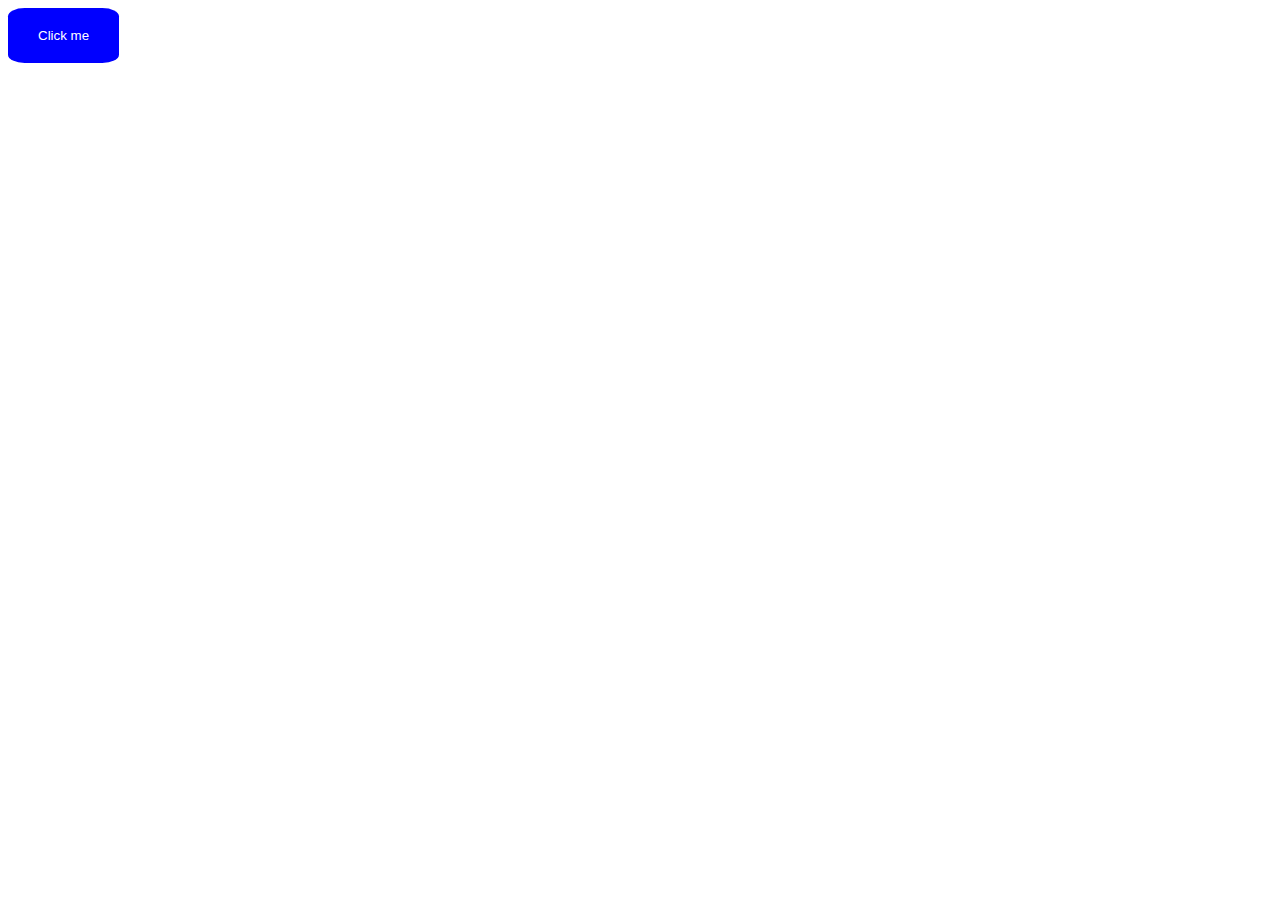
<file: workshop/exercise-1/index.html>
<!DOCTYPE html>
<html>
  <head>
    <link rel="stylesheet" type="text/css" href="style.css" />
  </head>

  <body>
    <button class="button">
      Click me
    </button>
  </body>
</html>
</file>
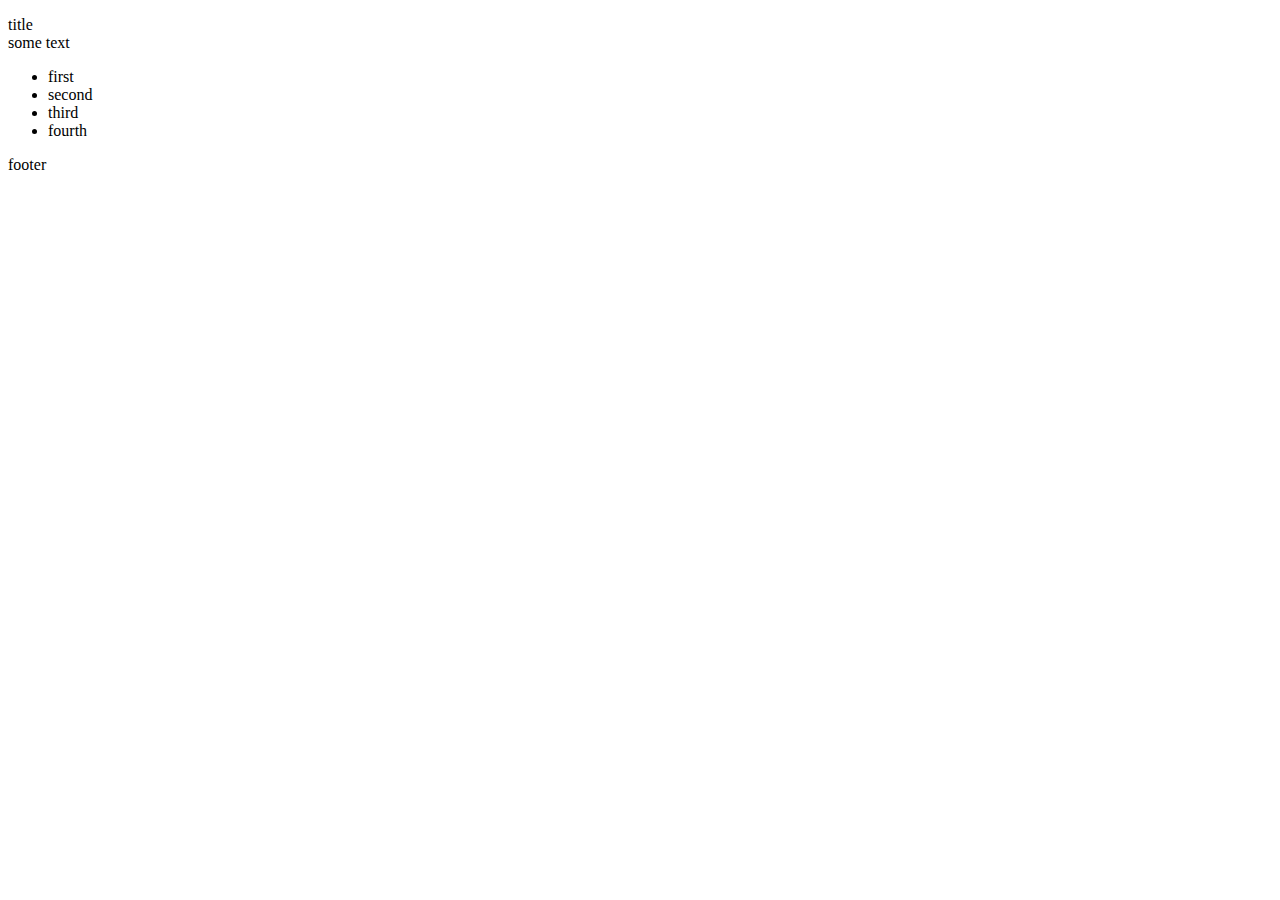
<file: workshop/exercise-2/index.html>
<!DOCTYPE html>
<html>
  <body>
    <p>title<br>some text</p>
    <ul>
      <li>first</li>
      <li>second</li>
      <li>third</li>
      <li>fourth</li>
    </ul>
    <p>footer</p>
  </body>
</html>
</file>
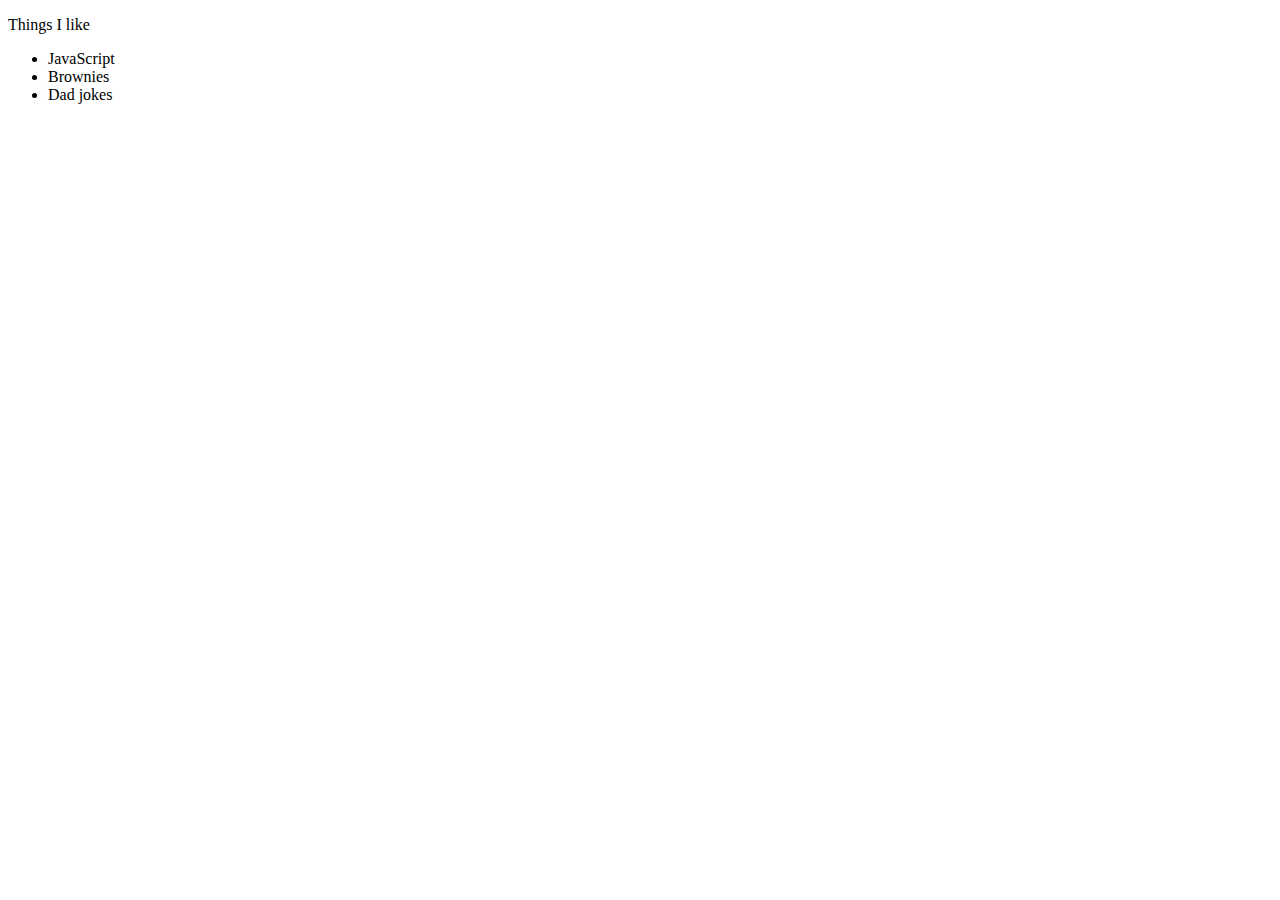
<file: workshop/exercise-4/index.html>
<!-- ...crickets... -->
<!DOCTYPE html>
<html>
    <body>
        <p>Things I like</p>
        <ul>
            <li>JavaScript</li>
            <li>Brownies</li>
            <li>Dad jokes</li>
        </ul>
    </body>
</html>
</file>
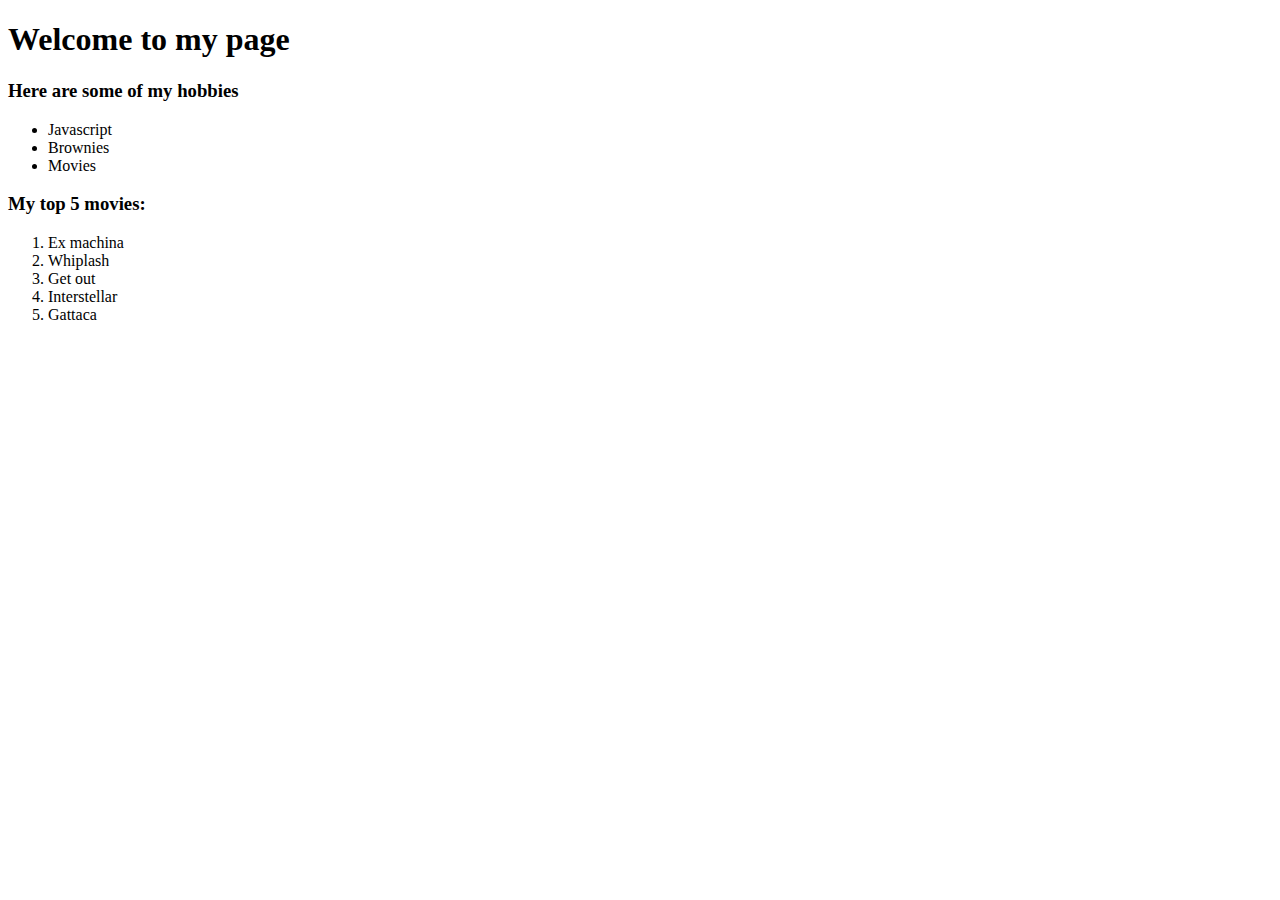
<file: workshop/exercise-6/index.html>
<!DOCTYPE html>
<html>
<body>
<h1>Welcome to my page</h1>
<h3>Here are some of my hobbies</h3>
<ul>
<li>Javascript</li>
<li>Brownies</li>
<li>Movies</li>
</ul>
<h3>My top 5 movies:</h3>
<ol>
<li>Ex machina</li>
<li>Whiplash</li>
<li>Get out</li>
<li>Interstellar</li>
<li>Gattaca</li>
</ol>
</body>
</html>
</file>
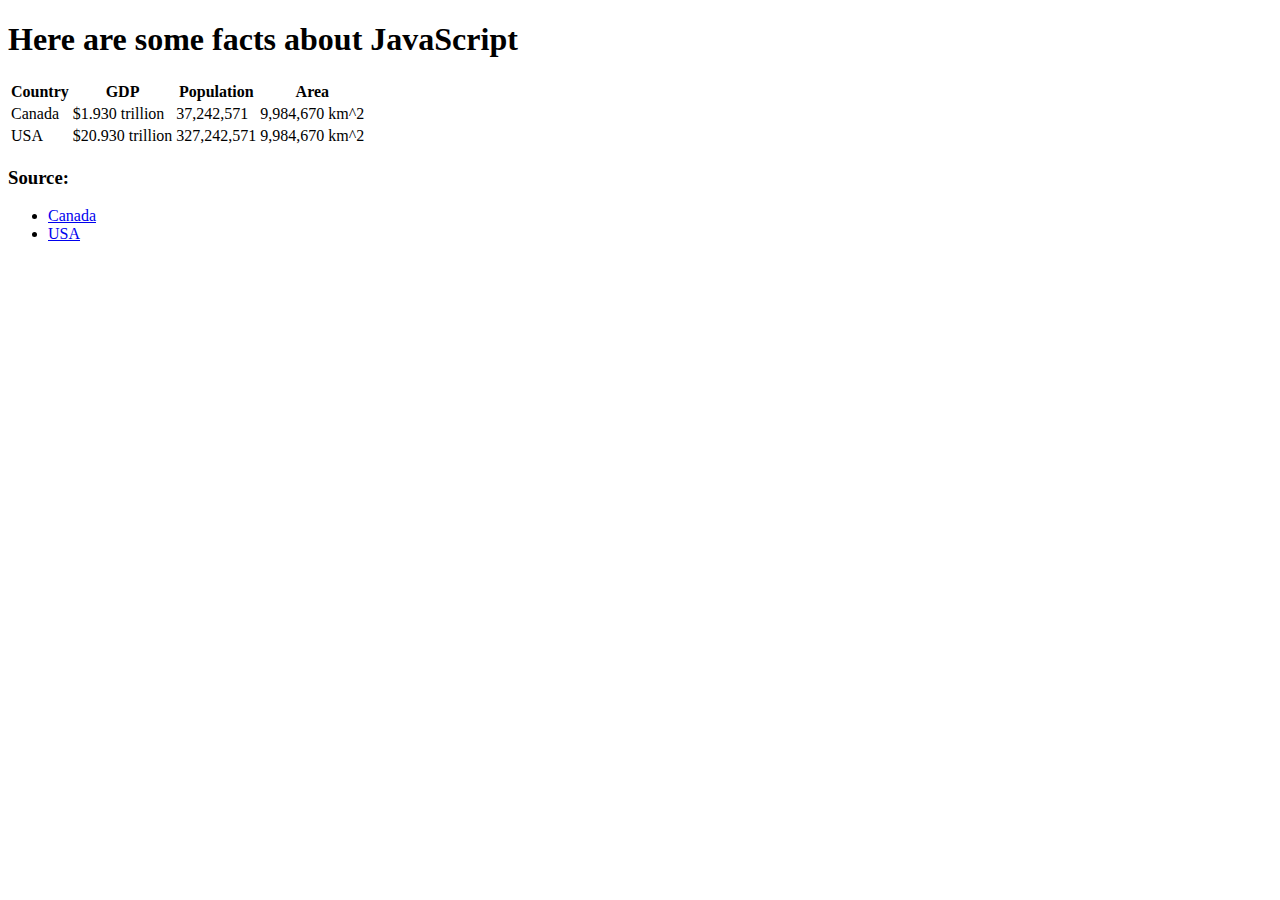
<file: workshop/exercise-7/index.html>
<!-- ...crickets... -->
<!DOCTYPE html>
<html>
    <body>
        <h1>
            Here are some facts about JavaScript
        </h1>
        <table>
            <tr>
                <th>Country</th>
                <th>GDP</th>
                <th>Population</th>
                <th>Area</th>
            </tr>
            <tr>
                <td>Canada</td>
                <td>$1.930 trillion</td>
                <td>37,242,571</td>
                <td>9,984,670 km^2</td>
            </tr>
            <tr>
                <td>USA</td>
                <td>$20.930 trillion</td>
                <td>327,242,571</td>
                <td>9,984,670 km^2</td>
            </tr>
        </table>
        <h3>Source:</h3>
        <ul>
            <li><a href="https://en.wikipedia.org/wiki/Canada" target="_blank">Canada</a></li>
            <li><a href="https://en.wikipedia.org/wiki/United_States" target="_blank">USA</a></li>
        </ul>
    </body>
</html>
</file>
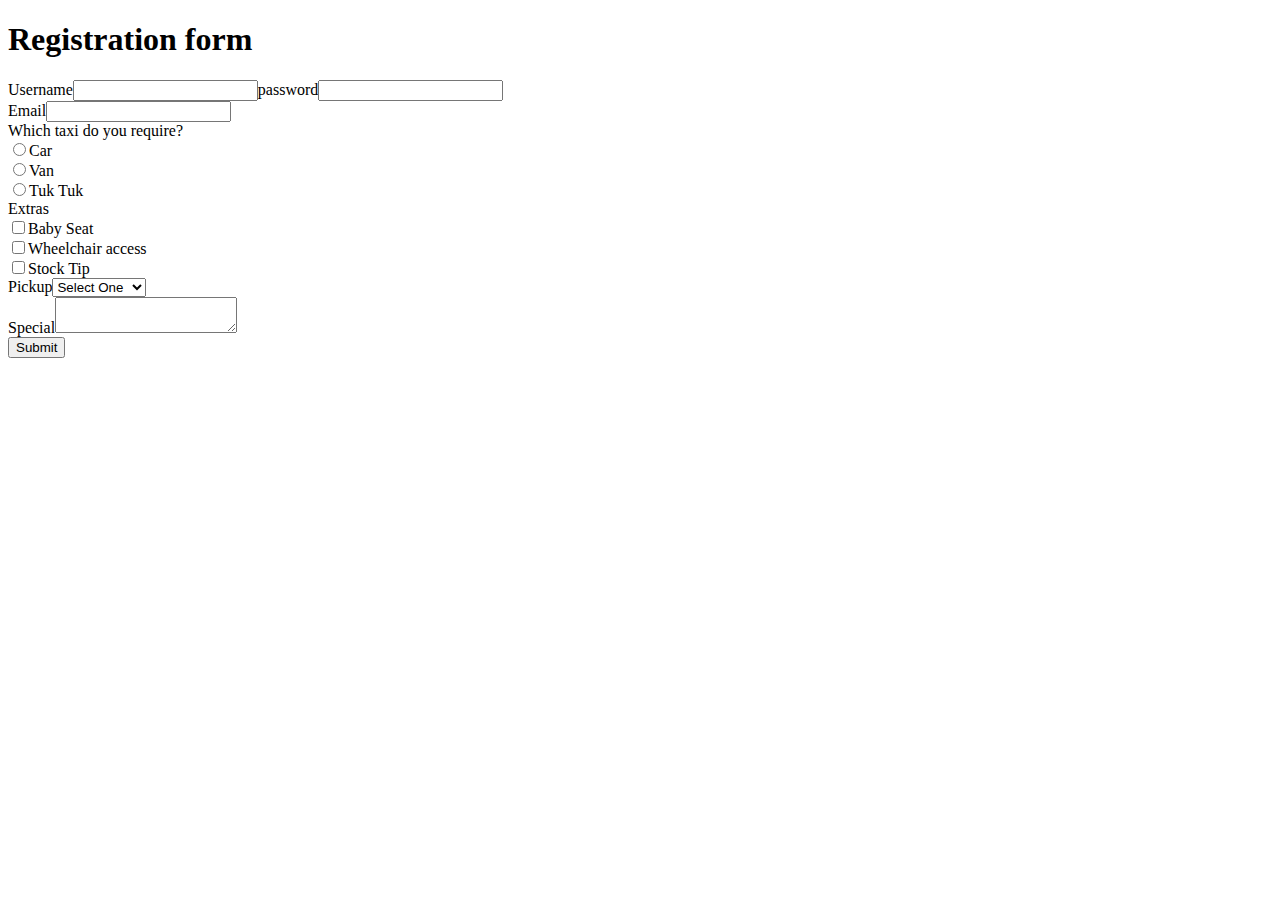
<file: workshop/exercise-8/index.html>
<!-- ...crickets... -->
<!DOCTYPE html>
<html>
    <body>
        <h1>Registration form</h1>
        <form>
            Username<input type="text" required>password<input type="password" required><br>Email<input type="text" required><br>
            Which taxi do you require?<br>
            <label><input type="radio" name="taxi" required >Car</label><br>
            <label><input type="radio" name="taxi" required >Van</label><br>
            <label><input type="radio" name="taxi" required >Tuk Tuk</label><br>
            Extras<br>
            <label><input type="checkbox">Baby Seat</label><br>
            <label><input type="checkbox">Wheelchair access</label><br>
            <label><input type="checkbox">Stock Tip</label><br>
            Pickup<select>
                    <option value="">Select One</option>
                    <option>Taxi Office</option>
                    <option>Town Hall</option>
                    <option>We'll guess!</option>
                </select><br>
            Special<textarea></textarea><br>
            <button>Submit</button>

        </form>
    </body>
</html>
</file>
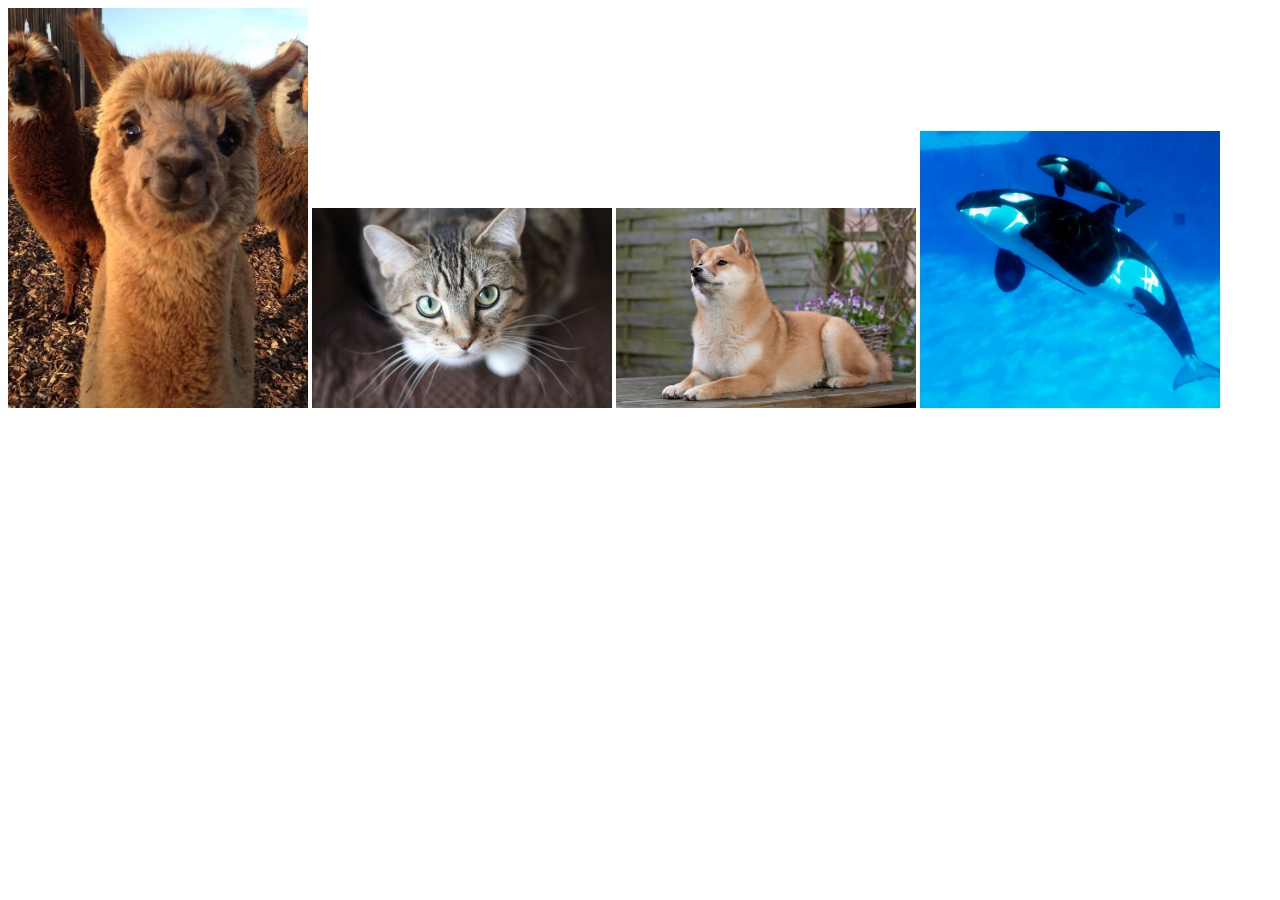
<file: workshop/exercise-9/index.html>
<!DOCTYPE html>
<html>
  <head>
    <link href="style.css" rel="stylesheet" />
  </head>

  <body>
    <div class="container">
      <img class="img1" src="imgs/alpaca.jpg" />
      <img class="img2" src="imgs/cat.jpg" />
      <img class="img3" src="imgs/dog.jpg" />
      <img class="img4" src="imgs/whale.jpg" />
    </div>
  </body>
</html>
</file>
<file: workshop/exercise-1/style.css>
button {
  color: white;
  background-color: blue;
  padding: 20px 30px;
  border: 15px blue;
  border-radius: 15%;

}
</file>
<file: workshop/exercise-9/style.css>
img {
  max-width: 300px;
}

.img1 {
}

.img2 {
}

.img3 {
}

.img4 {
}
</file>
